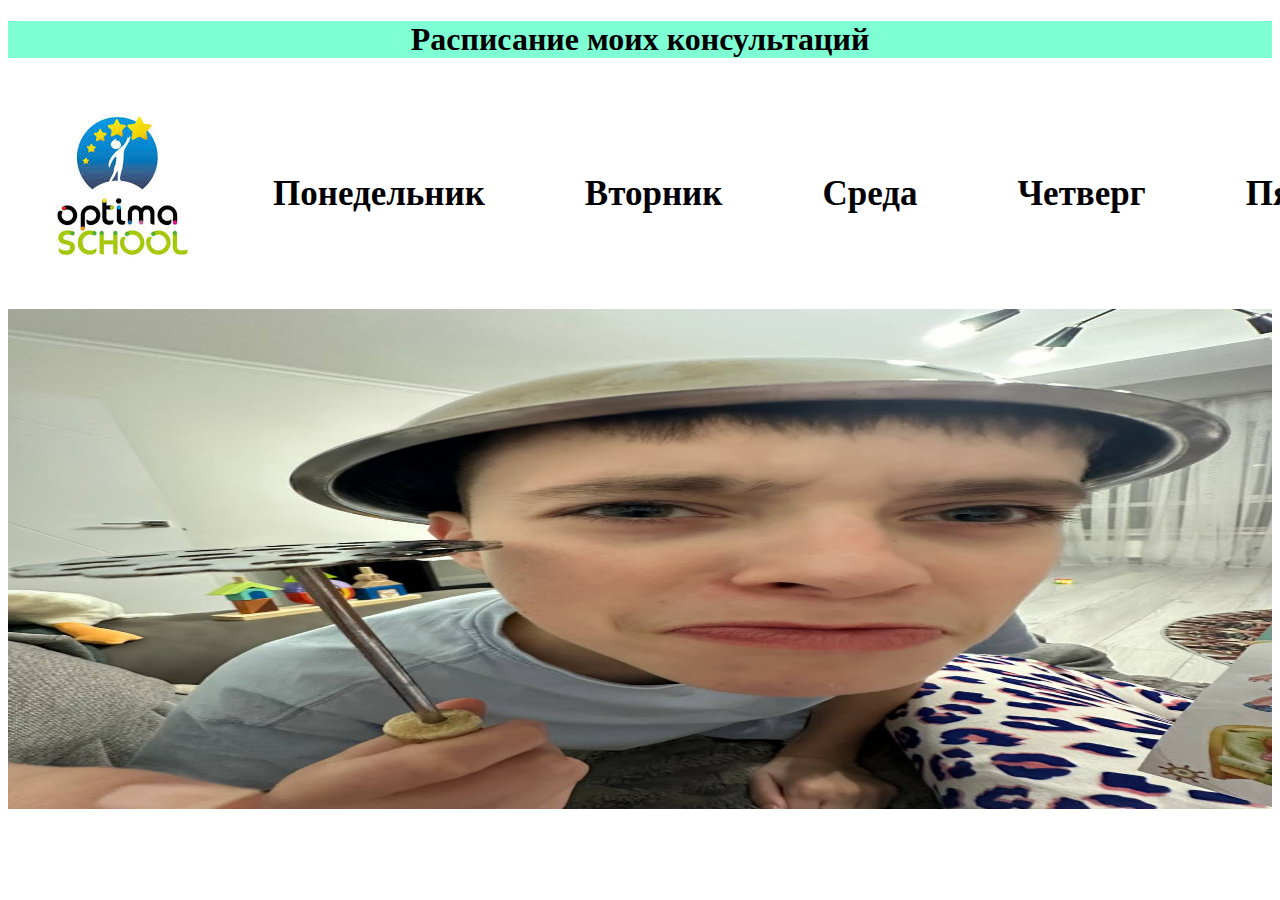
<file: index.html>
<!DOCTYPE html>
<html lang="en">
<head>
    <meta charset="UTF-8">
    <meta name="viewport" content="width=device-width, initial-scale=1.0">
    <title>Расписание</title>
    <link rel="stylesheet" href="./css/styles.css">
</head>
<body>
    <div class="title-wrap">
        <h1 class="title">Расписание моих консультаций</h1>
    </div>
    <header class="header">
        <a class="logo" href="https://b.optima-osvita.org/"><img src="./img/idkoptima.jpg" alt="logo"></a>
        <ul class="header-list">
            <li class="list-item"><a class="item-link" href="./monday.html">Понедельник</a></li>
            <li class="list-item"><a class="item-link" href="./tuesday.html">Вторник</a></li>
            <li class="list-item"><a class="item-link" href="./wednesday.html">Среда</a></li>
            <li class="list-item"><a class="item-link" href="./thursday.html">Четверг</a></li>
            <li class="list-item"><a class="item-link" href="./friday.html">Пятница</a></li>
        </ul>
    </header>

    <section class="troll">
        <img class="troll-pic" src="./img/me.jpg" alt="me.">
    </section>
</body>
</html>
</file>
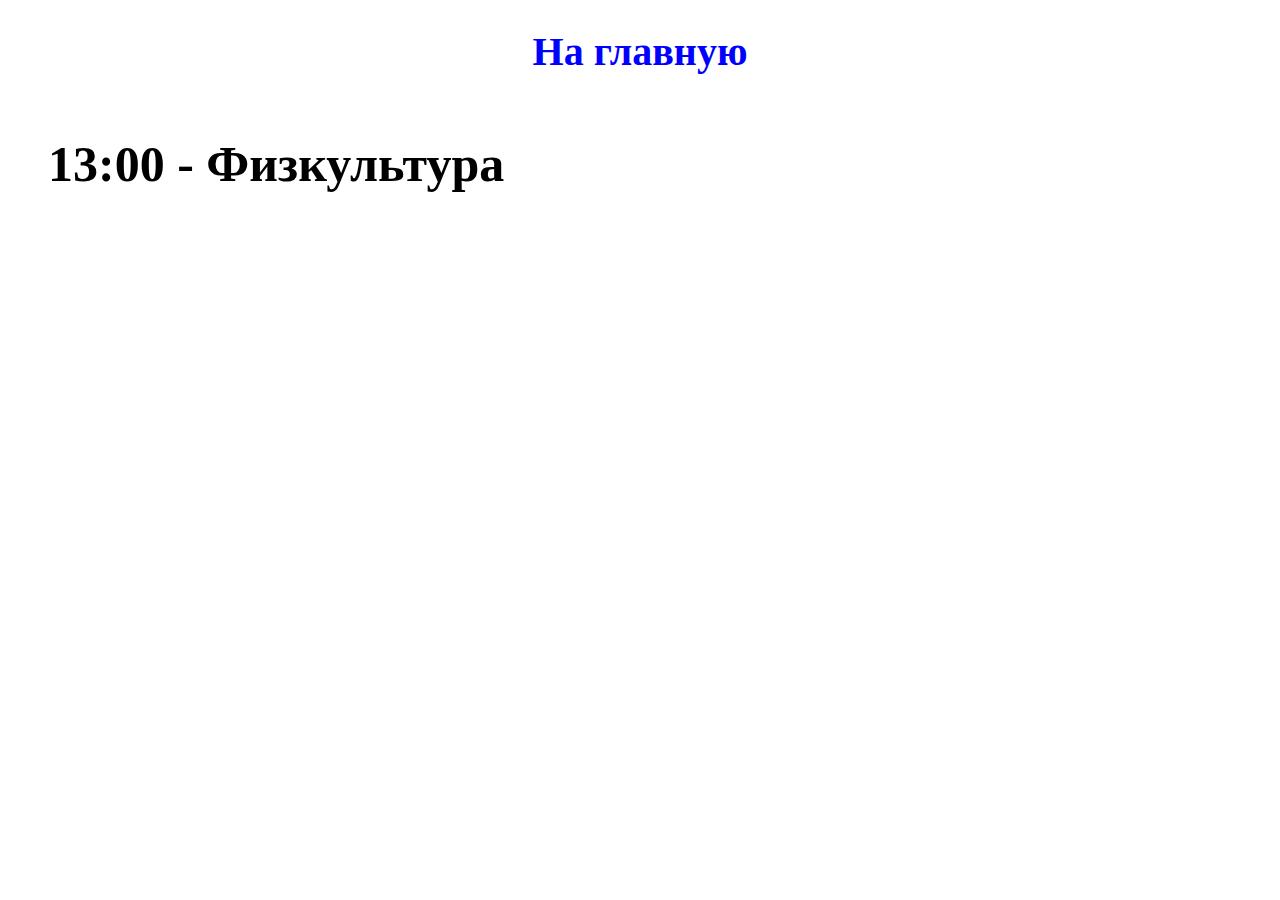
<file: friday.html>
<!DOCTYPE html>
<html lang="en">
<head>
    <meta charset="UTF-8">
    <meta name="viewport" content="width=device-width, initial-scale=1.0">
    <title>Пятница</title>
    <link rel="stylesheet" href="./css/styles.css">
</head>
<body>
    <header class="header-schedule">
        <a class="back-link" href="./index.html">На главную</a>
    </header>

    <section class="schedule">
        <ul class="schedule-list">
            <li class="schedule-item">13:00 - Физкультура</li>
        </ul>
    </section>
</body>
</html>
</file>
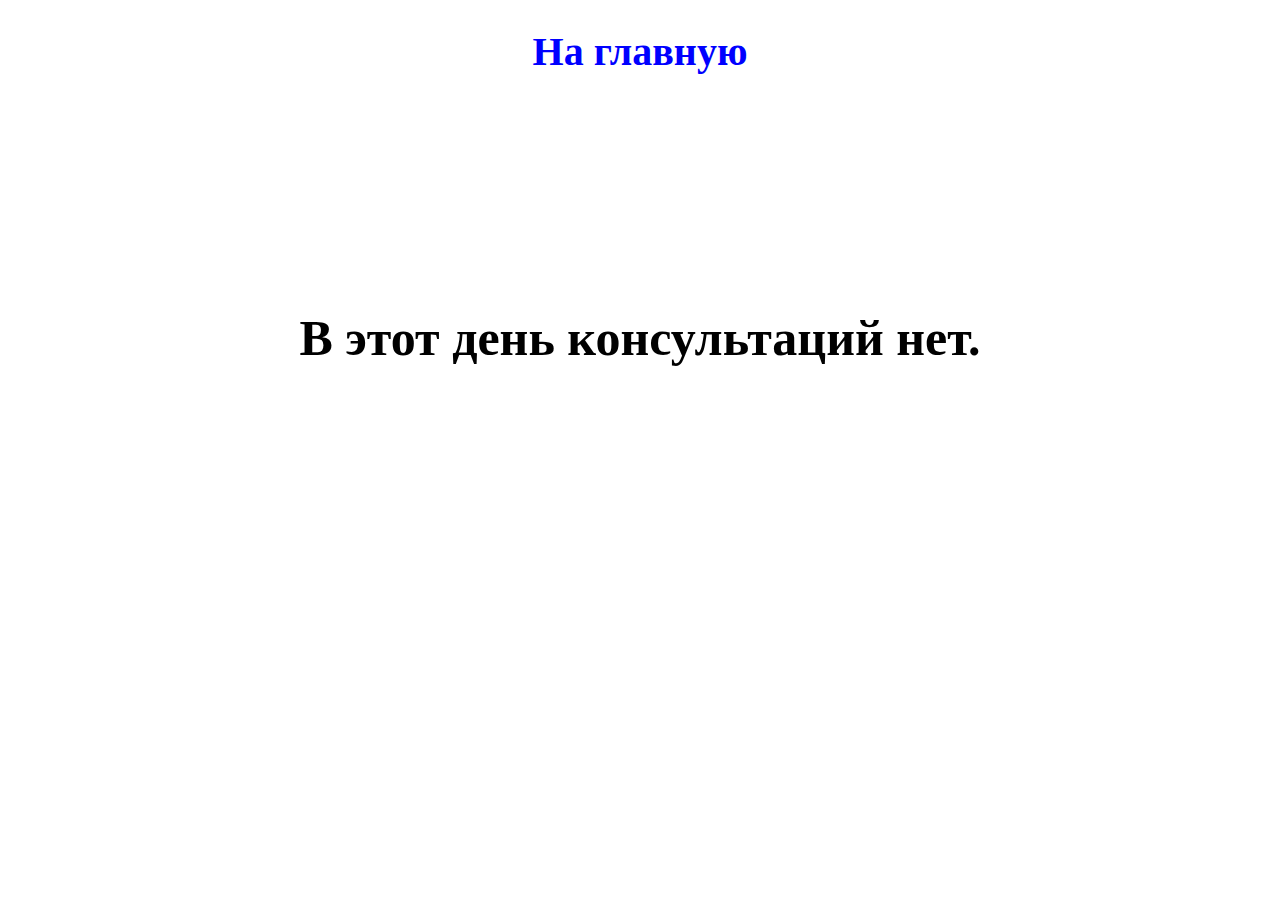
<file: monday.html>
<!DOCTYPE html>
<html lang="en">
<head>
    <meta charset="UTF-8">
    <meta name="viewport" content="width=device-width, initial-scale=1.0">
    <title>Понедельник</title>
    <link rel="stylesheet" href="./css/styles.css">
</head>
<body>
    <header class="header-schedule">
        <a class="back-link" href="./index.html">На главную</a>
    </header>
    <h1 class="m-title">В этот день консультаций нет.</h1>
</body>
</html>
</file>
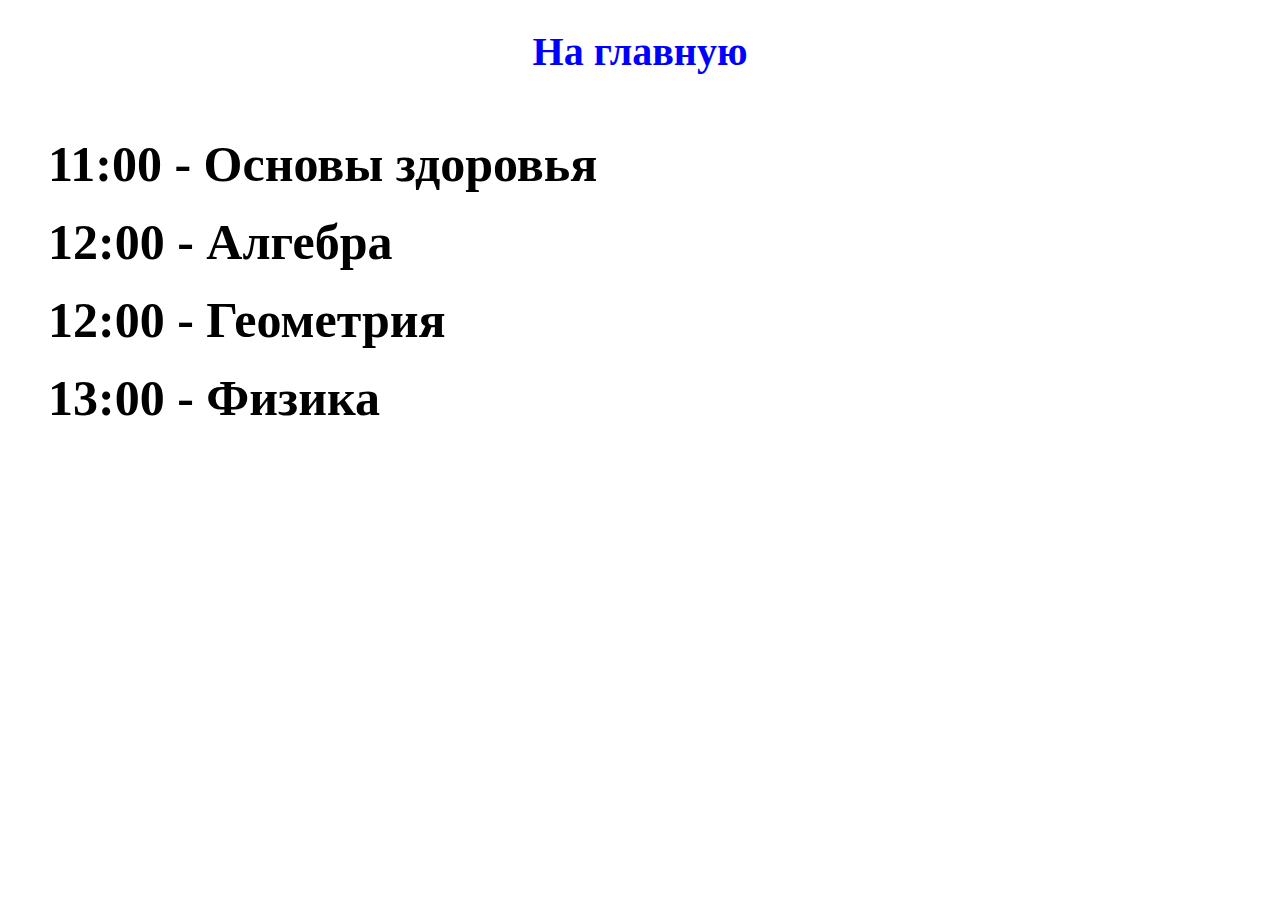
<file: thursday.html>
<!DOCTYPE html>
<html lang="en">
<head>
    <meta charset="UTF-8">
    <meta name="viewport" content="width=device-width, initial-scale=1.0">
    <title>Четверг</title>
    <link rel="stylesheet" href="./css/styles.css">
</head>
<body>
    <header class="header-schedule">
        <a class="back-link" href="./index.html">На главную</a>
    </header>

    <section class="schedule">
        <ul class="schedule-list">
            <li class="schedule-item">11:00 - Основы здоровья</li>
            <li class="schedule-item">12:00 - Алгебра</li>
            <li class="schedule-item">12:00 - Геометрия</li>
            <li class="schedule-item">13:00 - Физика</li>
        </ul>
    </section> 
</body>
</html>
</file>
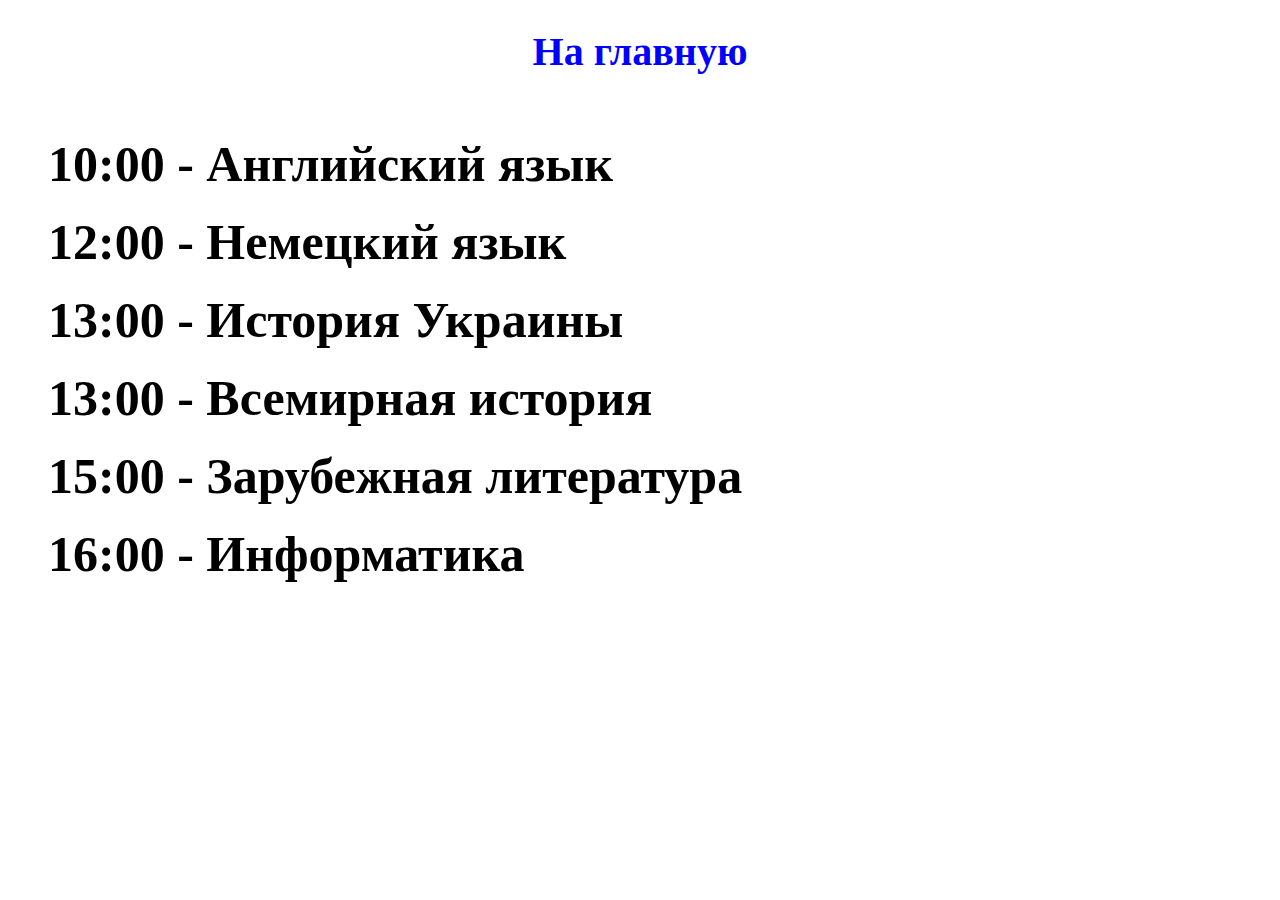
<file: tuesday.html>
<!DOCTYPE html>
<html lang="en">
<head>
    <meta charset="UTF-8">
    <meta name="viewport" content="width=device-width, initial-scale=1.0">
    <title>Вторник</title>
    <link rel="stylesheet" href="./css/styles.css">
</head>
<body>
    <header class="header-schedule">
        <a class="back-link" href="./index.html">На главную</a>
    </header>
    <section class="schedule">
        <ul class="schedule-list">
            <li class="schedule-item">10:00 - Английский язык</li>
            <li class="schedule-item">12:00 - Немецкий язык</li>
            <li class="schedule-item">13:00 - История Украины</li>
            <li class="schedule-item">13:00 - Всемирная история</li>
            <li class="schedule-item">15:00 - Зарубежная литература</li>
            <li class="schedule-item">16:00 - Информатика</li>
        </ul>
    </section>
</body>
</html>
</file>
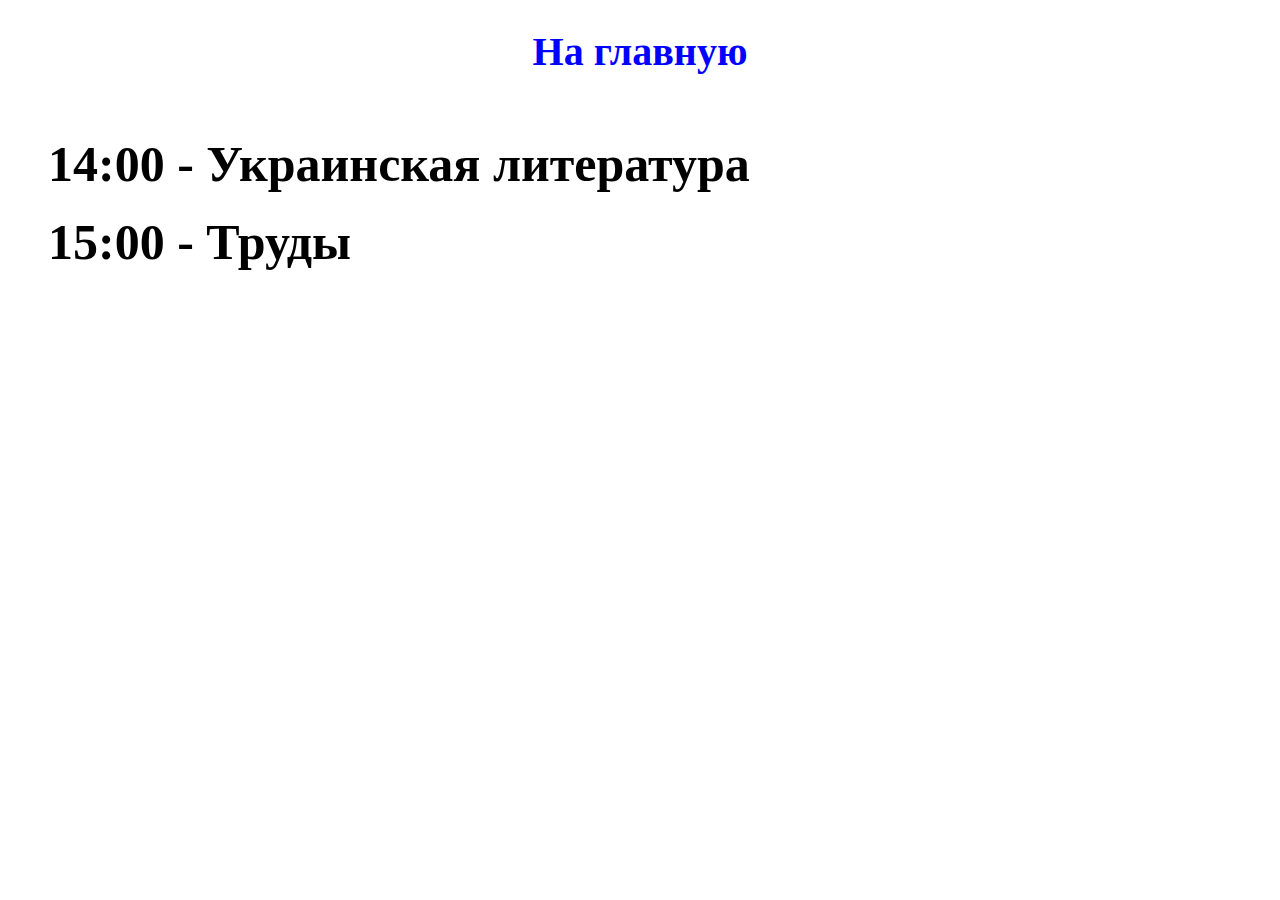
<file: wednesday.html>
<!DOCTYPE html>
<html lang="en">
<head>
    <meta charset="UTF-8">
    <meta name="viewport" content="width=device-width, initial-scale=1.0">
    <title>Среда</title>
    <link rel="stylesheet" href="./css/styles.css">
</head>
<body>  
    <header class="header-schedule">
        <a class="back-link" href="./index.html">На главную</a>
    </header>

    <section class="schedule">
        <ul class="schedule-list">
            <li class="schedule-item">14:00 - Украинская литература</li>
            <li class="schedule-item">15:00 - Труды</li>
        </ul>
    </section>
</body>
</html>
</file>
<file: css/styles.css>
@import url('https://fonts.googleapis.com/css2?family=Winky+Rough:ital,wght@0,300..900;1,300..900&display=swap');

.header {
    display: flex;
}

.title {
    text-align: center;
}

.title-wrap {
    background-color: aquamarine;
    margin: 0;
}

.header-list {
    display: flex;
    align-items: center;
    gap: 100px;
}

.list-item {
    list-style: none;
}

.item-link {
    text-decoration: none;
    color: black;
    font-size: 35px;
    font-weight: 700;
}

.troll-pic {
    width: 100%;
    height: 500px;
}

.item-link:hover {
    color: blue;
    transition: 0.5s;
}

.m-title {
    font-size: 50px;
    text-align: center;
    padding: 200px;
}

.back-link {
    text-decoration: none;
    font-size: 40px;
    color: blue;
    font-weight: 700;
}

.header-schedule {
    padding-top: 20px;
    display: flex;
    justify-content: center;
}

.schedule-list {
    list-style: none;
}

.schedule-item {
    font-size: 50px;
    font-weight: 700;
    padding-top: 10px;
    padding-bottom: 10px;
}

.schedule {
    margin-top: 50px;
}
</file>
